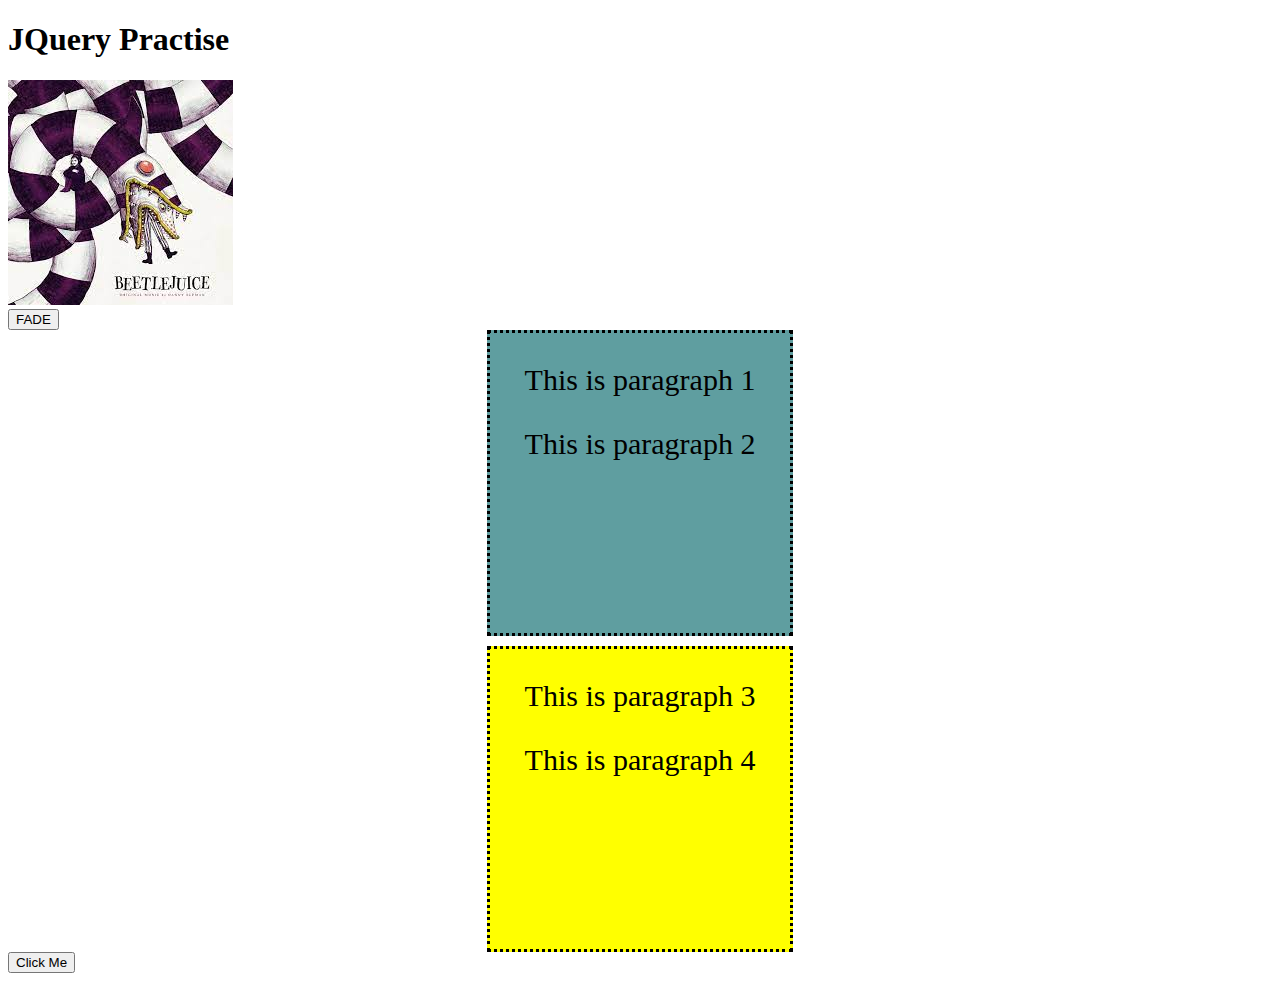
<file: index.html>
<!DOCTYPE html>
<html lang="en">

<head>
    <meta charset="UTF-8">
    <title>JQuery Practise</title>
    <link rel="stylesheet" href="style.css">
</head>



<body>
    <h1>JQuery Practise</h1>
    <img src="images/beetlejuice.jpg" alt="beetlejuice" id="img1">
    <br>
    <button onclick="func1()">FADE</button>

    <div id="div1">
        <p class="para">This is paragraph 1</p>
        <p>This is paragraph 2</p>
    </div>

    <div id="div2">
        <p class="para">This is paragraph 3</p>
        <p>This is paragraph 4</p>
    </div>
<button onclick="func2()">Click Me</button>






















</body>








<!-- downloading JQuery file and adding it to directory so not dependent on internet -->
<script src="jquery/jquery.js" type="text/javascript"></script>

<!-- alternative is using CDN using the internet for JQuery and placed in JS file, look there-->
<!--  <script src="https://cdnjs.cloudflare.com/ajax/libs/jquery/3.6.0/jquery.min.js" integrity="sha512-894YE6QWD5I59HgZOGReFYm4dnWc1Qt5NtvYSaNcOP+u1T9qYdvdihz0PPSiiqn/+/3e7Jo4EaG7TubfWGUrMQ==" crossorigin="anonymous" referrerpolicy="no-referrer"></script> -->
<script src="main.js" type="text/javascript"></script>



</html>
</file>
<file: style.css>
#div1{
    margin: auto;
    text-align: center;
    border: 3px black dotted;
    font-size: 30px;
    background-color: cadetblue;
    height: 300px;
    width: 300px;
    position: relative;
}


#div2{
    margin: auto;
    margin-top: 10px;
    text-align: center;
    border: 3px black dotted;
    font-size: 30px;
    background-color: yellow;
    height: 300px;
    width: 300px;
    position: relative;
}
</file>
